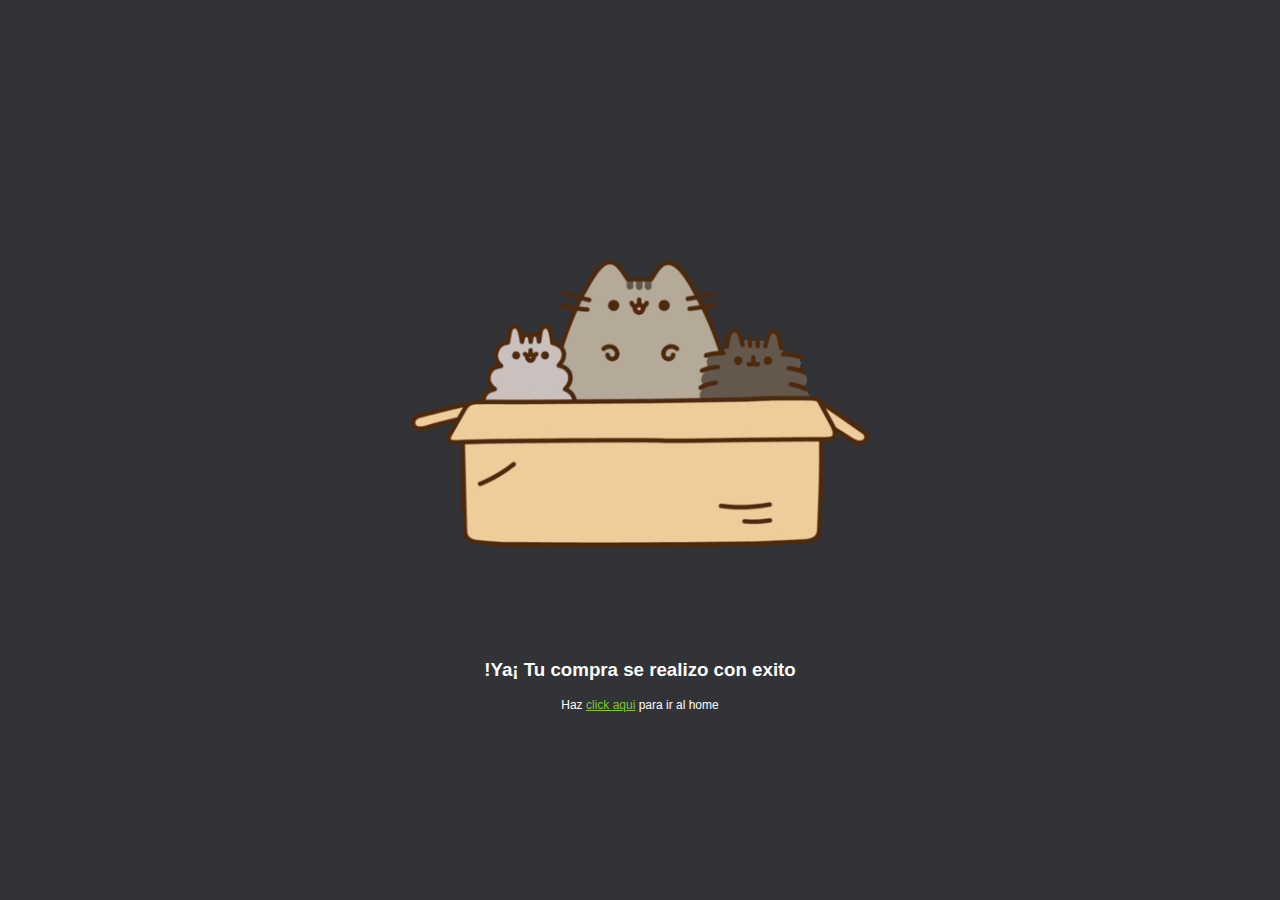
<file: exito.html>
<!DOCTYPE html>
<html lang="e">
<head>
    <meta charset="UTF-8">
    <meta name="viewport" content="width=device-width, initial-scale=1.0">
    <meta http-equiv="X-UA-Compatible" content="ie=edge">
    <link rel="stylesheet" href="css/normalize.css">
    <link rel="stylesheet" href="css/estilos.css">
    <link rel="stylesheet" href="css/animation.css">
    <link rel="stylesheet" href="css/paypal.css">
    <title>Exito</title>
</head>
<body>
    <div class="content_paypal">
        <img src="images/ben1.png" alt="">
        <h3>!Ya¡ Tu compra se realizo con exito</h3>
        <p>Haz <a href="index.html">click aqui</a> para ir al home</p>
    </div>
</body>
</html>
</file>
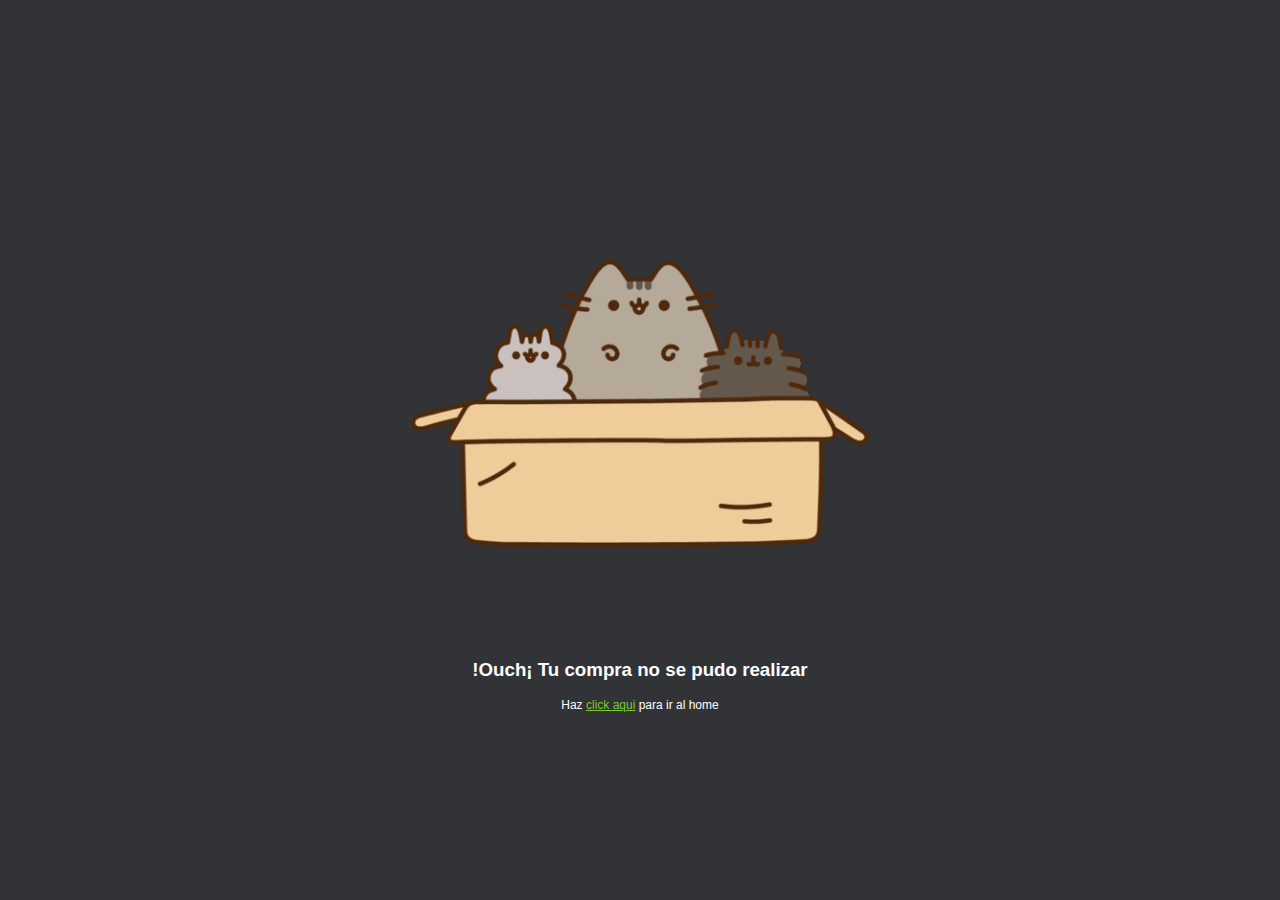
<file: falla.html>
<!DOCTYPE html>
<html lang="e">
<head>
    <meta charset="UTF-8">
    <meta name="viewport" content="width=device-width, initial-scale=1.0">
    <meta http-equiv="X-UA-Compatible" content="ie=edge">
    <link rel="stylesheet" href="css/normalize.css">
    <link rel="stylesheet" href="css/estilos.css">
    <link rel="stylesheet" href="css/animation.css">
    <link rel="stylesheet" href="css/paypal.css">
    <title>Exito</title>
</head>
<body>
    <div class="content_paypal">
        <img src="images/ben1.png" alt="">
        <h3>!Ouch¡ Tu compra no se pudo realizar</h3>
        <p>Haz <a href="index.html">click aqui</a> para ir al home</p>
    </div>
</body>
</html>
</file>
<file: css/estilos.css>
@import url('https://fonts.googleapis.com/css?family=Bebas+Neue&display=swap');
/*
#  ·················
#  ··_______________
#  ·/·___/·___/·___/
#  /·/__(__··|__··)·
#  \___/____/____/··
#  ·················
*/
/*------ Variables */
:root{
  /*------ Colores */
  --green-color: #7ACC2D;
  --black-color: #313337;
  --white-color: white;
  /*------ Tipografía */
  --normal:12px;
  /*------ Espaciado */
  --space:10px;
  --space-2:20px;
  /*------ Box shadow*/
  --box:0px 0 2px 1px #e6e5e9;
}

/* -------------------------------------------  */
html, body{
  margin:0;
  padding: 0;
  font-family: 'Open Sans', sans-serif;
  color: var(--black-color);
}

p, label{
  font-size: var(--normal);
}




nav{
  display: flex;
  justify-content: space-between;
  align-items: center;
  padding: var(--space);
  min-height: 60px;
  background-color: var(--green-color);
}

nav a{
  text-decoration: none;
  color: var(--black-color);
  font-size: var(--normal);
}

nav a:hover{
  color: var(--white-color);
}

nav ul {
  display: flex;
}

nav ul li{
  padding-right: 20px;
  list-style: none;
}

hr{
  opacity: .2;
}

/* ------------------------------------------- MAIN SECTION */

.main_section{
  text-align: center;
  padding: 15%;
}

/* -------------------------------------------  PRODUCTOS */

.products{
  background-image: url("../images/curve.png");
  padding: 15%;
  background-position: center top;
  background-repeat: no-repeat;
  display: flex;
  height: 95px;
  background-size: cover;

}

.product{
  padding: 20px;
  margin-top: -226px;
}

.image-product{
  text-align: center;
}

.content{
  padding: 20px;
  background: var(--white-color);
  border-radius: 3px;
  box-shadow: 0px 0 2px 1px #e6e5e9;
}

.main_btn{
  padding: var(--space);
  background-color: var(--green-color);
  width: 100%;
  border: 0px;
  border-radius: 2px;
  cursor: pointer;
  color: var(--white-color);
}
.main_btn:hover{
  background-color: #63a426;
}

/* Beneficios */
.beneficios{
  padding: 10%;
  display: flex;
}

.beneficio{
  text-align: center;
  padding: 20px;
}

.beneficio img{
  max-height: 100px
}

.text_beneficio{
  text-align: justify;
}

/* Mentions */
.mentions{
  display: flex;
  padding: 5%;
}
.mention img{
  width: 100%;
}
h2.mention_title{
  text-align: center;
}
.mention{
  padding: var(--space);
}
.content_mention{
  box-shadow: 0px 0 2px 1px #e6e5e9;
}
.mention .text{
  padding: var(--space);
}
/* ------------------------------------------- Venta */

.modulo_pago{
background-color:var(--white-color);
box-shadow: var(--box);
padding:var(--space-2);
}

.modulo_pago_images{
  max-width: 150px;
  text-align: center;
  width: 100%;
  margin:auto;
}

.data{
  margin-top: var(--space);
  width: 100%;
  height: 35px;
  border-radius: 2px;
  border: 1px solid var(--black-color);
  box-sizing: border-box;
}

.modulo_pago .main_btn{
  margin-top: 10px;
}

/* ------------------------------------------- Footer */
footer{
  display: flex;
  justify-content: space-between;
  font-size: var(--normal);
  background-color: var(--black-color);
  padding: var(--space);
  color: var(--white-color);
}

.contact a{
  color: var(--green-color);
}
</file>
<file: css/animation.css>
.fadeIn{
    -webkit-animation-duration: 4s;
    animation-duration: 4s;
    -webkit-animation-fill-mode: both;
    animation-fill-mode: both;
    -webkit-animation-name: fadeIn;
    animation-name: fadeIn;
     
}

@keyframes fadeIn{
    from{
        opacity: 0;
    }
    to{
        opacity: 1;
    }
}

.fadeInDown{
    -webkit-animation-duration: 1s;
    animation-duration: 1s;
    -webkit-animation-fill-mode: both;
    animation-fill-mode: both;
    -webkit-animation-name: fadeInDown;
    animation-name: fadeInDown;
}

@keyframes fadeInDown{
    from{
        opacity: 0;
        -webkit-transform:  translate3d(0,-100%,0);
        transform:  translate3d(0,-100%,0);
    }
    to{
        opacity: 1;
        -webkit-transform:  translate3d(0,0,0);
        transform:  translate3d(0,0,0);
    }
}

.fadeInUp{
    -webkit-animation-duration: 1s;
    animation-duration: 1s;
    -webkit-animation-fill-mode: both;
    animation-fill-mode: both;
    -webkit-animation-name: fadeInUp;
    animation-name: fadeInUp;
}

@keyframes fadeInUp{
    from{
        opacity: 0;
        -webkit-transform:  translate3d(0,100%,0);
        transform:  translate3d(0,100%,0);
    }
    to{
        opacity: 1;
        -webkit-transform:  translate3d(0,0,0);
        transform:  translate3d(0,0,0);
    }
}
</file>
<file: css/paypal.css>
body{
    background-color: var(--black-color);
    text-align: center;
    color: var(--white-color);
    display: flex;
    justify-content: center;
    align-items: center;
    height: 100vh;
}

.content_paypal a{
    color: var(--green-color)
}
</file>
